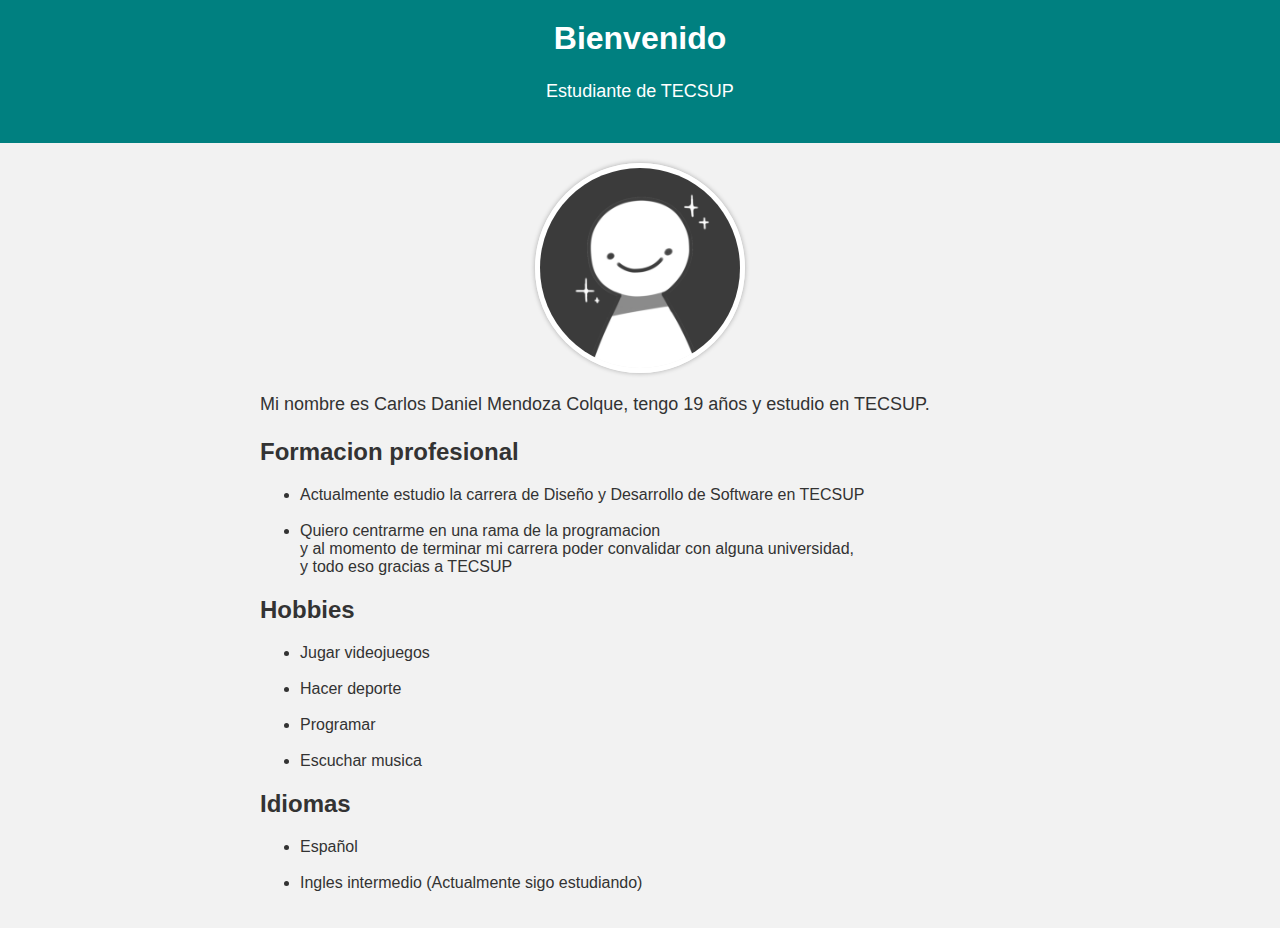
<file: index.html>
<!DOCTYPE html>
<html>
<head>
	<title>Mi presentación personal</title>
	<meta charset="utf-8">
	<meta name="viewport" content="width=device-width, initial-scale=1.0">
	<link rel="stylesheet" href="css\estilos.css">
</head>
<body>
	<header>
		<h1>Bienvenido</h1>
		<p>Estudiante de TECSUP</p>
	</header>
	<div class="container">
		<img class="profile-pic" src="imagenes\perfil.png" alt="foto">
		<p>Mi nombre es Carlos Daniel Mendoza Colque, tengo 19 años y estudio en TECSUP.</p>
		<h2>Formacion profesional</h2>
		<ul>
			<li>Actualmente estudio la carrera de Diseño y Desarrollo de Software en TECSUP</li>
			<br/>
			<li>Quiero centrarme en una rama de la programacion 
                <br/> y al momento de terminar mi carrera poder convalidar con alguna universidad,
                <br/> y todo eso gracias a TECSUP</li>
		</ul>
		<h2>Hobbies</h2>
		<ul>
			<li>Jugar videojuegos</li>
			<br/>
			<li>Hacer deporte</li>
			<br/>
			<li>Programar</li>
            <br/>
			<li>Escuchar musica</li>
		</ul>
		<h2>Idiomas</h2>
		<ul>
			<li>Español</li>
			<br/>
			<li>Ingles intermedio (Actualmente sigo estudiando)</li>
		</ul>
	</div>
</body>
</html>
</file>
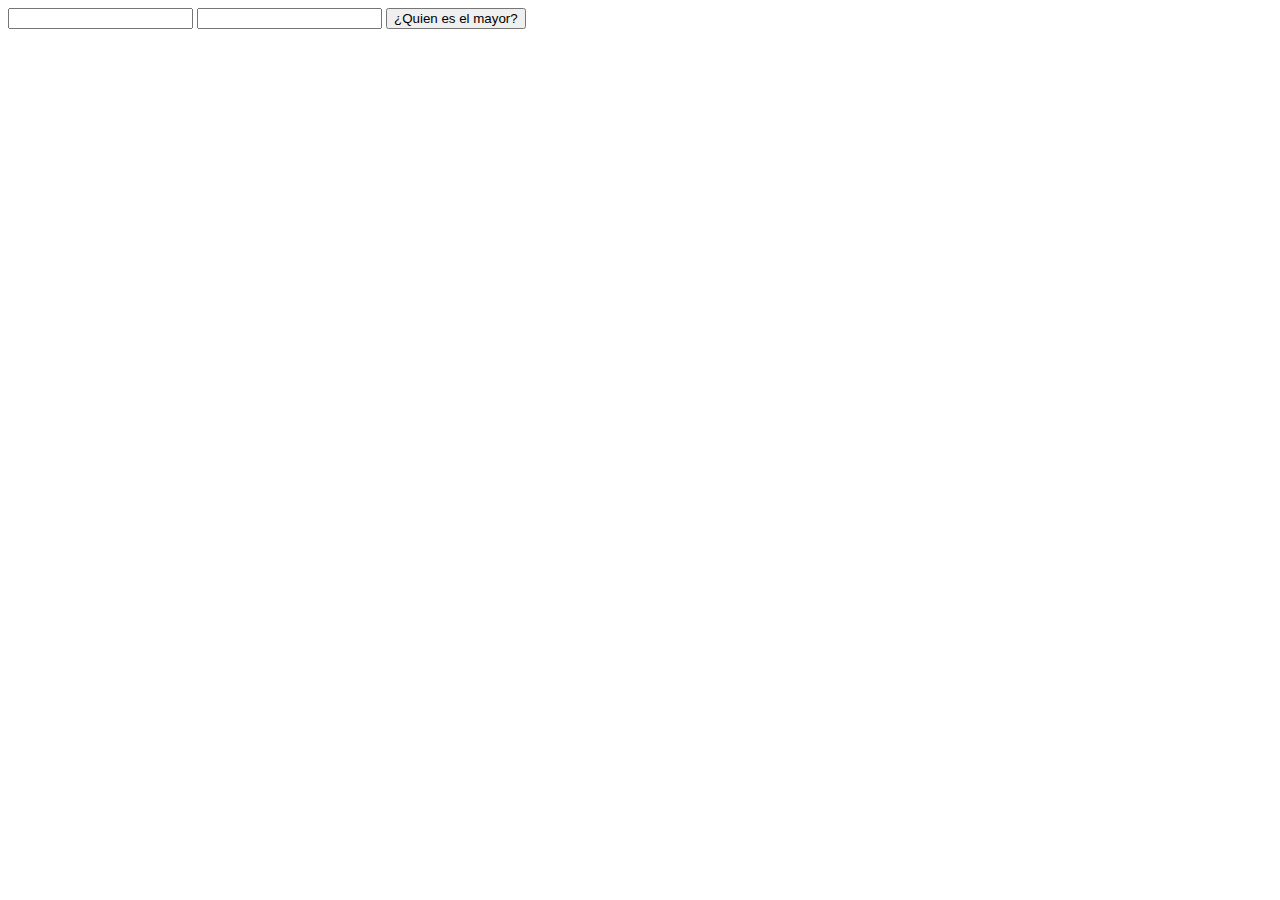
<file: Lab03/ejercicio4.html>
<!DOCTYPE html>
<html>
    <head>
        <meta charset="utf-8" />
        <title>Page Title</title>
        <script>
            function mayorNum(){
                var num1=parseInt(document.getElementById("num1").value);
                var num2=parseInt(document.getElementById("num2").value);
                if (num1 && num2) {
                    if (num1 >= num2) {
                        if (num1 == num2) {
                            alert("Los numeros son iguales")
                        }   else {
                            alert("El primer numero es mayor")
                        }
                    }   else {
                        alert("El segundo numero es mayor")
                    }
                }   else {
                    alert("Uno de los numeros no se relleno")
                }
            }
        </script>
    </head>
    <body>
        <form>
            <input type="text" id="num1" />
            <input type="text" id="num2" />
            <button type="button" onclick="mayorNum()">¿Quien es el mayor?</button>
        </form>
    </body>
</html>
</file>
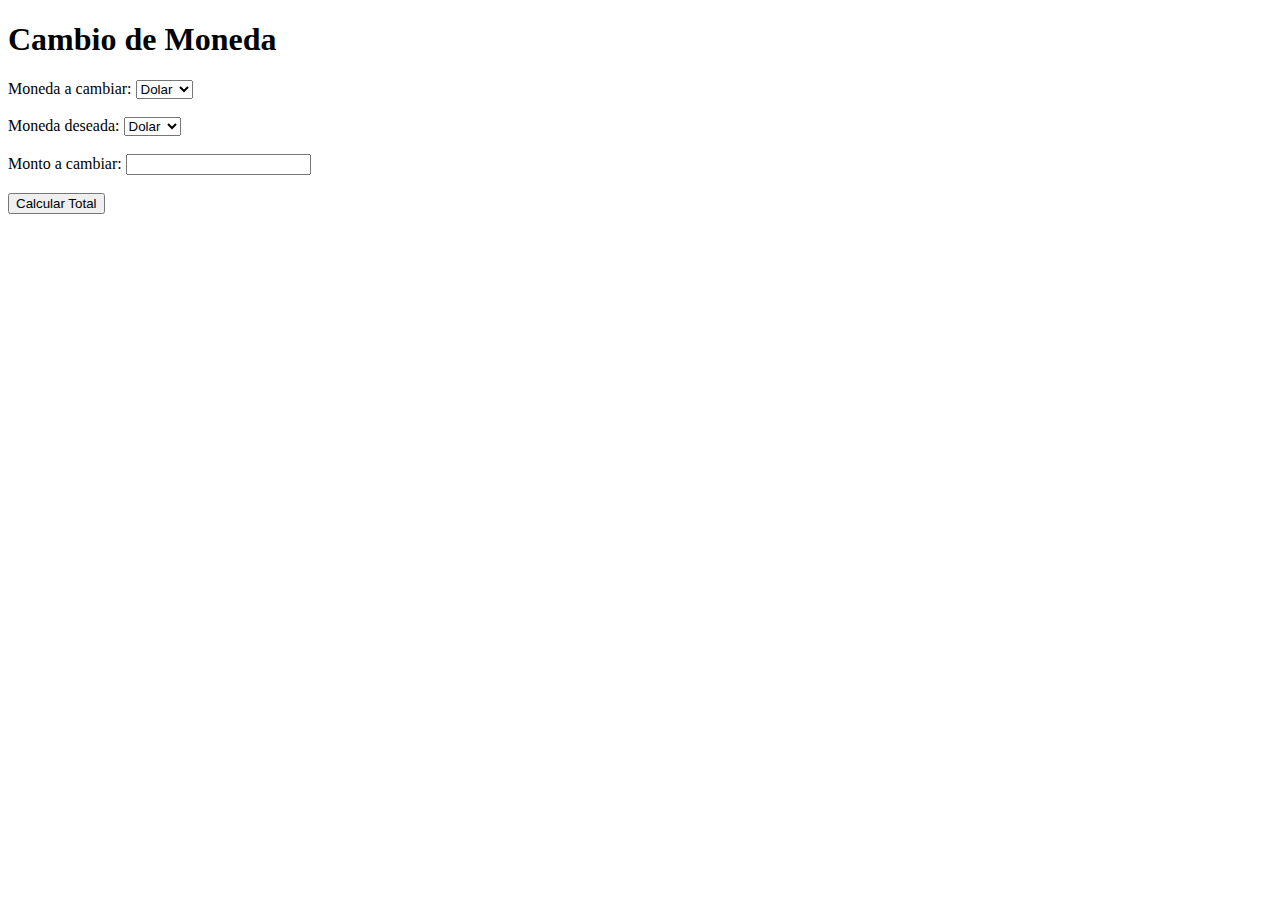
<file: Lab03/ejercicio5.html>
<!DOCTYPE html>
<html>
    <head>
        <title>Formulario de cambio de moneda</title>
    </head>
    <body>
        <h1>Cambio de Moneda</h1>
        <form>
            <label for="monedaOrigen">Moneda a cambiar:</label>
            <select name="monedaOrigen" id="monedaOrigen">
                <option value="dolar">Dolar</option>
                <option value="soles">Soles</option>
                <option value="euros">Euros</option>
            </select><br><br>

            <label for="monedaDestino">Moneda deseada:</label>
            <select name="monedaDestino" id="monedaDestino">
                <option value="dolar">Dolar</option>
                <option value="soles">Soles</option>
                <option value="Euros">Euros</option>
            </select><br><br>
            <label for="monto">Monto a cambiar:</label>
            <input type="number" name="monto" id="monto"><br><br>
            <button type="button" onclick="calcularTotal()">Calcular Total</button>
        </form>
    </body>
    <script>
        function calcularTotal(){
            var monedaOrigen=document.getElementById("monedaOrigen").value;
            var monedaDestino=document.getElementById("monedaDestino").value;
            var monto=document.getElementById("monto").value;
            var tipoCambio=1;
            if (monedaOrigen=="dolar" && monedaDestino=="soles"){
                tipoCambio=4.0;
            }   else if (monedaOrigen=="soles" && monedaDestino=="dolar"){
                tipoCambio=0.25;
            }   else if (monedaOrigen=="dolar" && monedaDestino=="euros"){
                tipoCambio=0.85;
            }   else if (monedaOrigen=="euros" && monedaDestino=="dolar"){
                tipoCambio=1.18;
            }   else if (monedaOrigen=="soles" && monedaDestino=="euros"){
                tipoCambio=0.22;
            }   else if (monedaOrigen=="euros" && monedaDestino=="soles"){
                tipoCambio=4.52;
            }
            var Total = monto*tipoCambio;
            alert("Total a recibir: "+Total.toFixed(2)+" "+monedaDestino.toUpperCase());
        }
    </script>
</file>
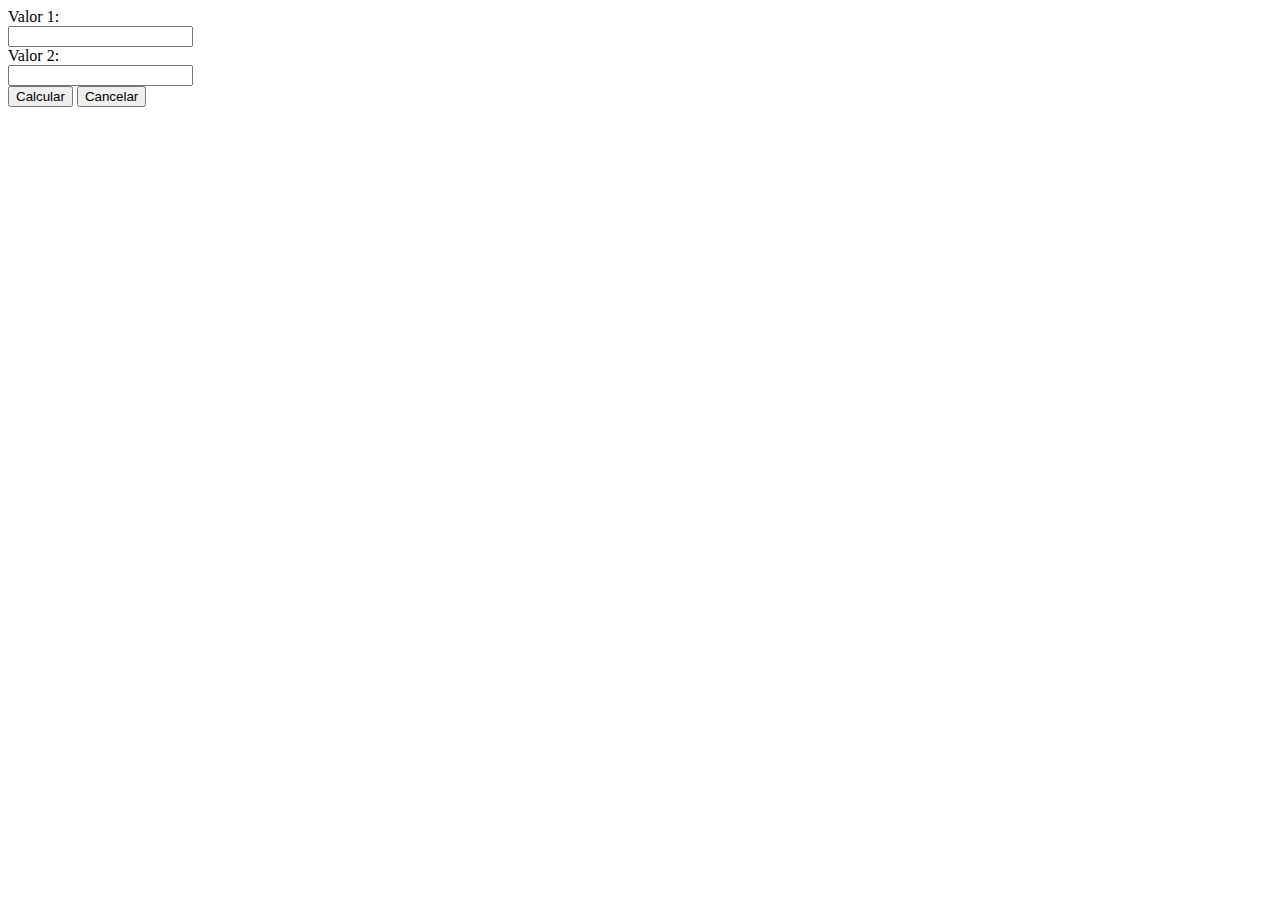
<file: lab05/actividad01/actividad01.html>
<!DOCTYPE html>
<html>
    <head>
        <title>Estructura de formularios</title>
    </head>
    <body>
        <form method="post" action="http://localhost/Lab05/actividad01/act1.php">
            Valor 1: <br>   <input type="text" name="valor1"><br>
            Valor 2: <br>   <input type="text" name="valor2"><br>

            <input type="submit" name="producto" value="Calcular">
            <input type="reset" name="Cancelar" value="Cancelar">
        </form>
    </body>
</html>
</file>
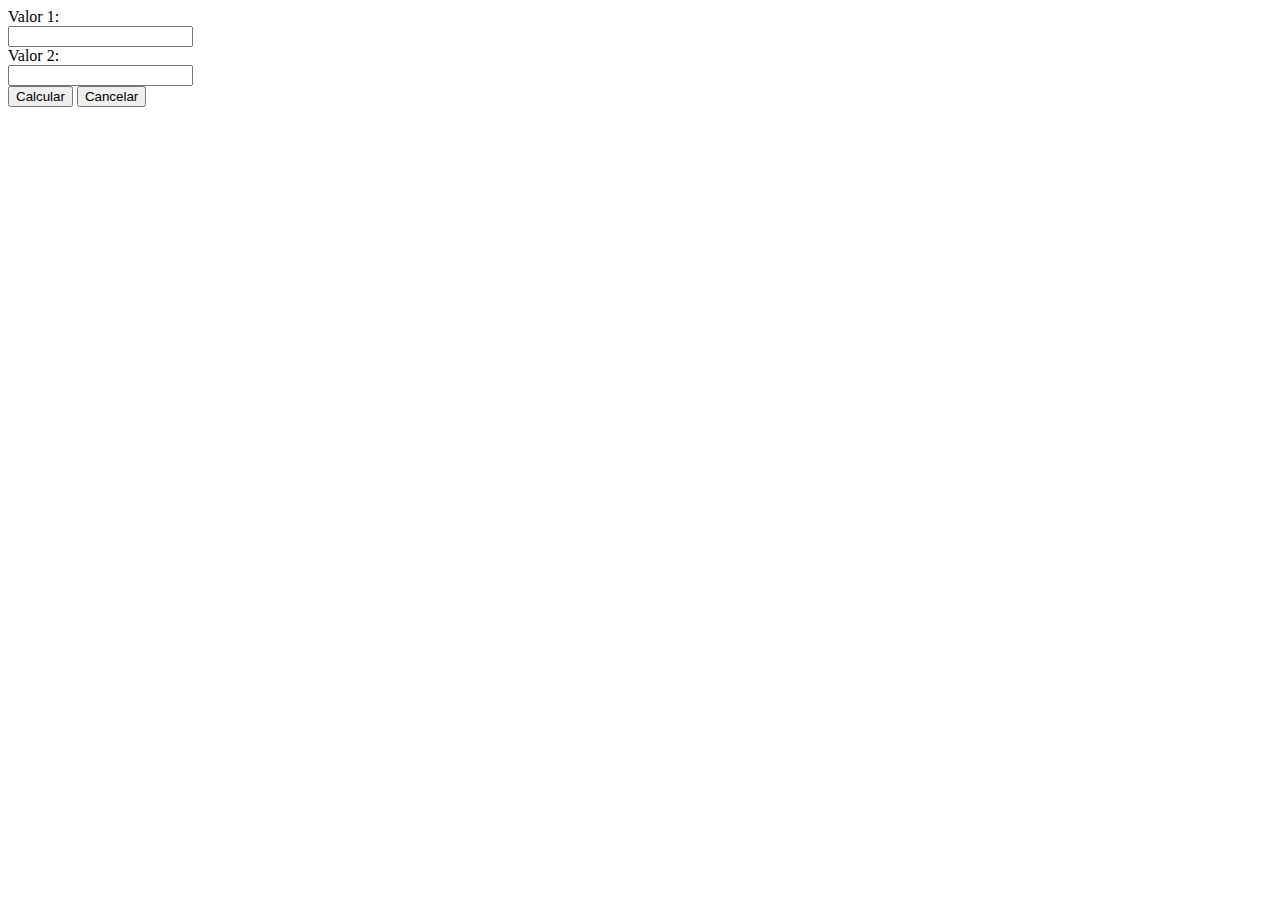
<file: lab05/actividad02/actividad02.html>
<!DOCTYPE html>
<html>
    <head>
        <title>Estructura de formularios</title>
    </head>
    <body>
        <form method="post" action="http://localhost/Lab05/actividad02/act2.php">
            Valor 1: <br>   <input type="text" name="valor1"><br>
            Valor 2: <br>   <input type="text" name="valor2"><br>

            <input type="submit" name="producto" value="Calcular">
            <input type="reset" name="Cancelar" value="Cancelar">
        </form>
    </body>
</html>
</file>
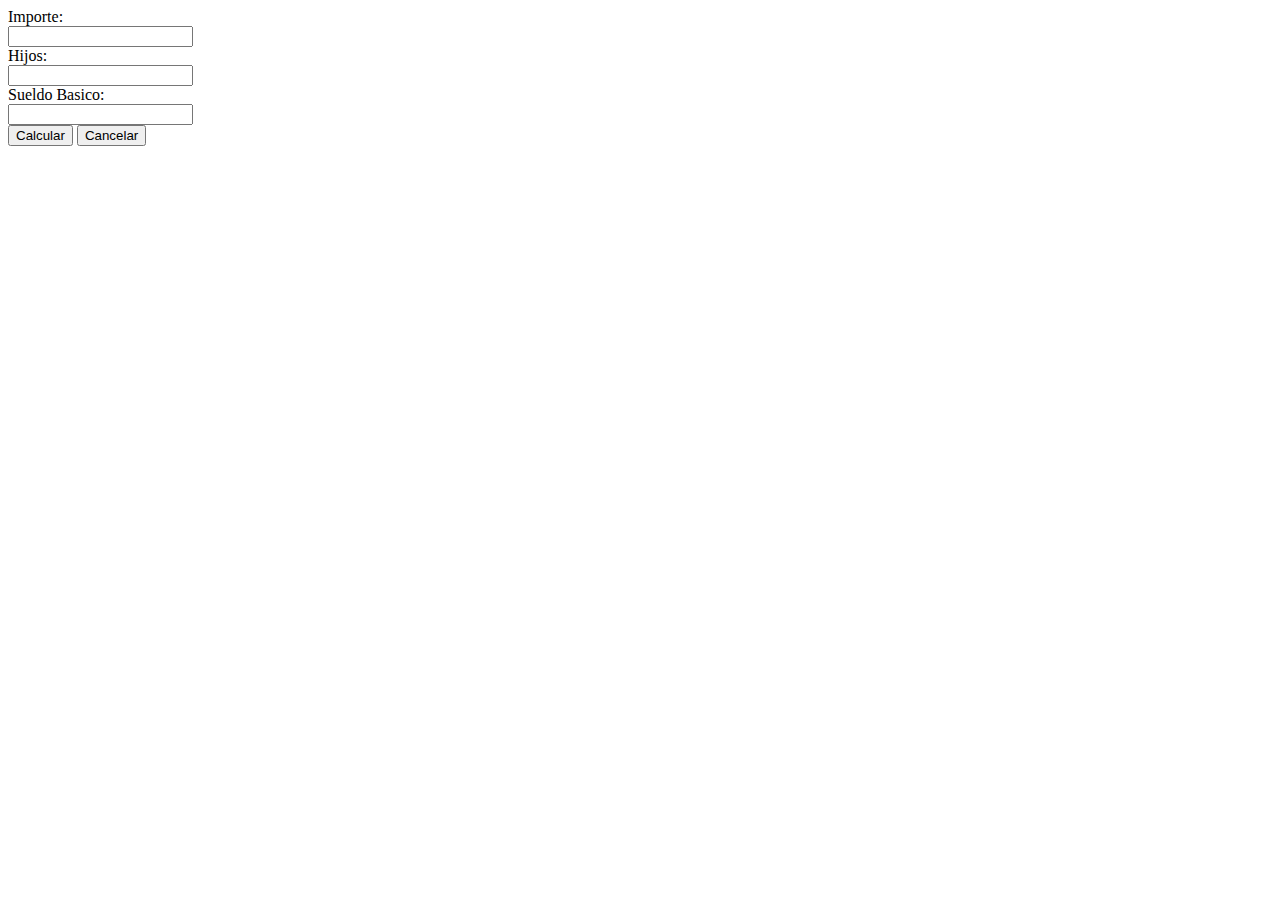
<file: lab05/Ejerciciopropuesto01/ejerprop01.html>
<!DOCTYPE html>
<html>
    <head>
        <title>Bonificacion por hijos</title>
    </head>
    <body>
        <form method="post" action="http://localhost/lab05/Ejerciciopropuesto01/ejerprop1.php">
            Importe:<br>    <input type="text" name="valor1"><br>
            Hijos:<br>    <input type="text" name="valor2"><br>
            Sueldo Basico:<br>    <input type="text" name="valor3"><br>
            
            <input type="submit" name="producto" value="Calcular">
            <input type="reset" name="Cancelar" value="Cancelar">
            </form>
    </body>
</html>
</file>
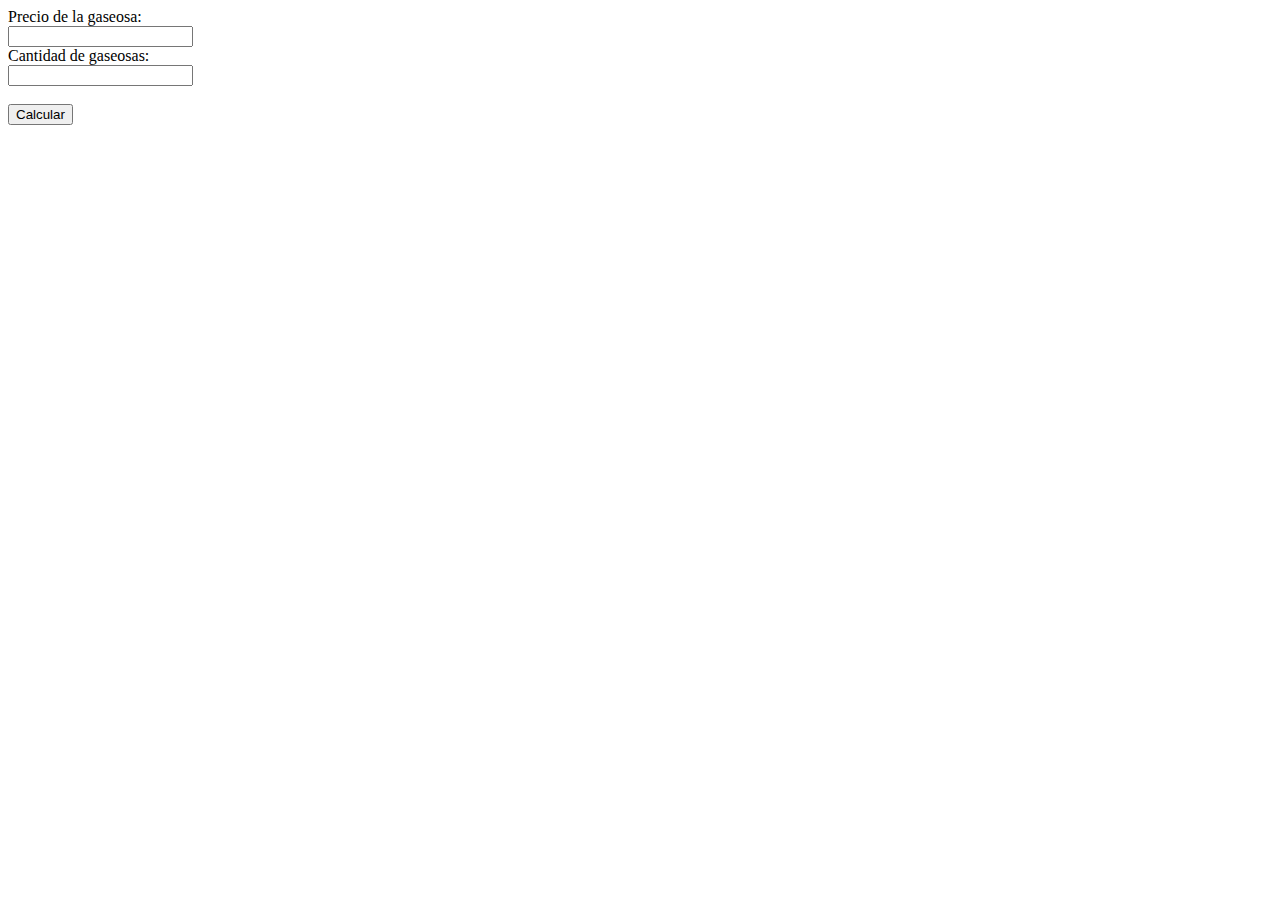
<file: lab05/Ejerciciopropuesto02/ejerprop02.html>
<!DOCTYPE html>
<html>
<head>
	<title>Precio de Gaseosa</title>
</head>
<body>
	<form method="post" action="http://localhost/lab05/Ejerciciopropuesto02/ejerprop2.php">
		Precio de la gaseosa:<br>		<input type="number" step="0.01" id="precio" name="precio"><br>
		Cantidad de gaseosas:<br>		<input type="number" id="cantidad" name="cantidad"><br><br>

		<input type="submit" name="calcular" value="Calcular">
	</form>
</body>
</html>
</file>
